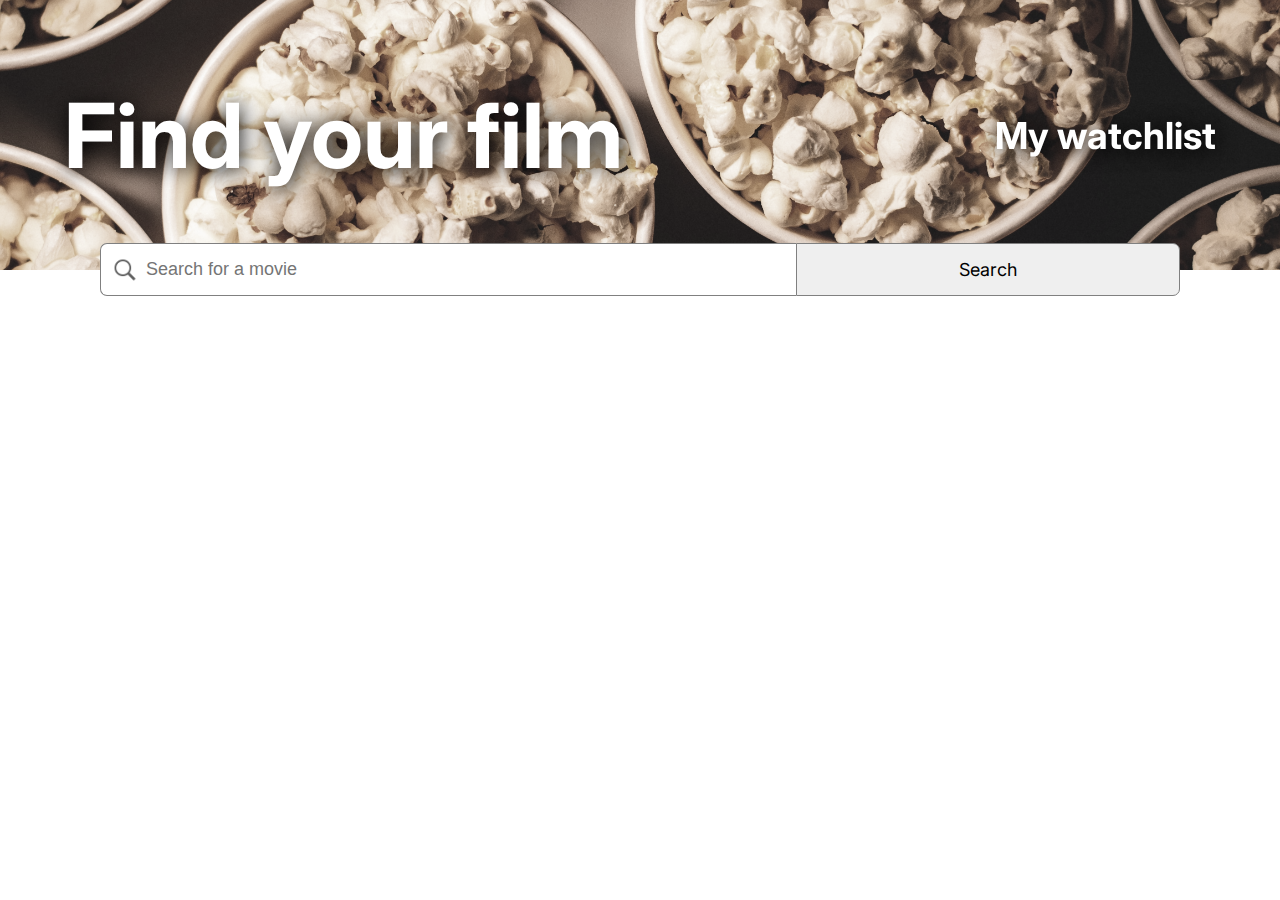
<file: index.html>
<!DOCTYPE html>
<html lang="en">
<head>
    <meta charset="UTF-8">
    <meta http-equiv="X-UA-Compatible" content="IE=edge">
    <meta name="viewport" content="width=device-width, initial-scale=1.0">
    <link rel="stylesheet" href="style.css">
    <link rel="preconnect" href="https://fonts.googleapis.com">
    <link rel="preconnect" href="https://fonts.gstatic.com" crossorigin>
    <link href="https://fonts.googleapis.com/css2?family=Inter:wght@100;300;500;700&display=swap" rel="stylesheet">
    <script src="main.js" defer></script>
    <title>Movie Wacthlist</title>
</head>
<body>
    <header>
        <nav>
            <h1 class="page_description">Find your film</h1>
            <a href="./watchlist.html" class="page_link"><h5 >My watchlist</h5></a>
        </nav>
    </header>
    <div class="search-section">
            <input type="text" class="input-bar" placeholder="Search for a movie" style="font-family:Arial" />
            <button class="search-btn">Search</button>
    </div>
    <main class="main-section">
        <h2 id="title"></h2>
    </main>
</body>
</html>
</file>
<file: style.css>
*{
    margin: 0;
    padding: 0;
    font-family: 'Inter', sans-serif;
    }


header{
    width: 100vw;
    height: 30vh;
    align-items: center;
    filter: grayscale(100%);
    filter: saturate(30%);
    background-image: url(./valeri-randalainen-WkG2r7FVQLw-unsplash.jpg);
    background-size: cover;
    background-position: 10% 35%;
}
nav{
    display: flex;
    justify-content: space-between;
    align-items: center;
    margin: 0px;
    padding: 0px 5%;
    height: 100%;
}
.page_description{
    font-size: 7vw;
    color: white;
    text-shadow: black 2px 2px 20px;
    margin: 0px;
}
.page_link{
    font-size: 3.5vw;
    font-weight: 100;
    text-decoration: none;
    color: white;
    text-shadow: black 2px 2px 20px;
    margin: 0px;
}
.page_link:hover, .page_link:focus {
    font-size: 4vw;
}
.search-section{
    width: 100vw;
    display: flex;
    justify-content: center;
    position: absolute;
    top: 27vh;
}
.input-bar, .search-btn{
    padding: 15px 10px;
    margin: 0;
    border: gray 1px solid;
    font-size: 18px;
}
.search-btn{
    width: 30%;
    border-top-right-radius: 7px;
    border-bottom-right-radius: 7px;
    cursor: pointer;
}
.input-bar{
    background-image: url("loupe-et-icone-de-recherche-de-couleur-grise.png");
    background-size: 28px;
    background-repeat: no-repeat;
    background-position: 10px center;
    padding-left: 45px;
    width:50%;
    border-right: none;
    border-top-left-radius: 7px;
    border-bottom-left-radius: 7px;
    color: gray;
}

.search-btn:hover, .search-btn:focus{
    background: rgb(233, 0, 214);
    color: white;
}
.main-section{
    margin: 9% 9%;
    display: flex;
    justify-content: center;
    align-content: center;
}
</file>
